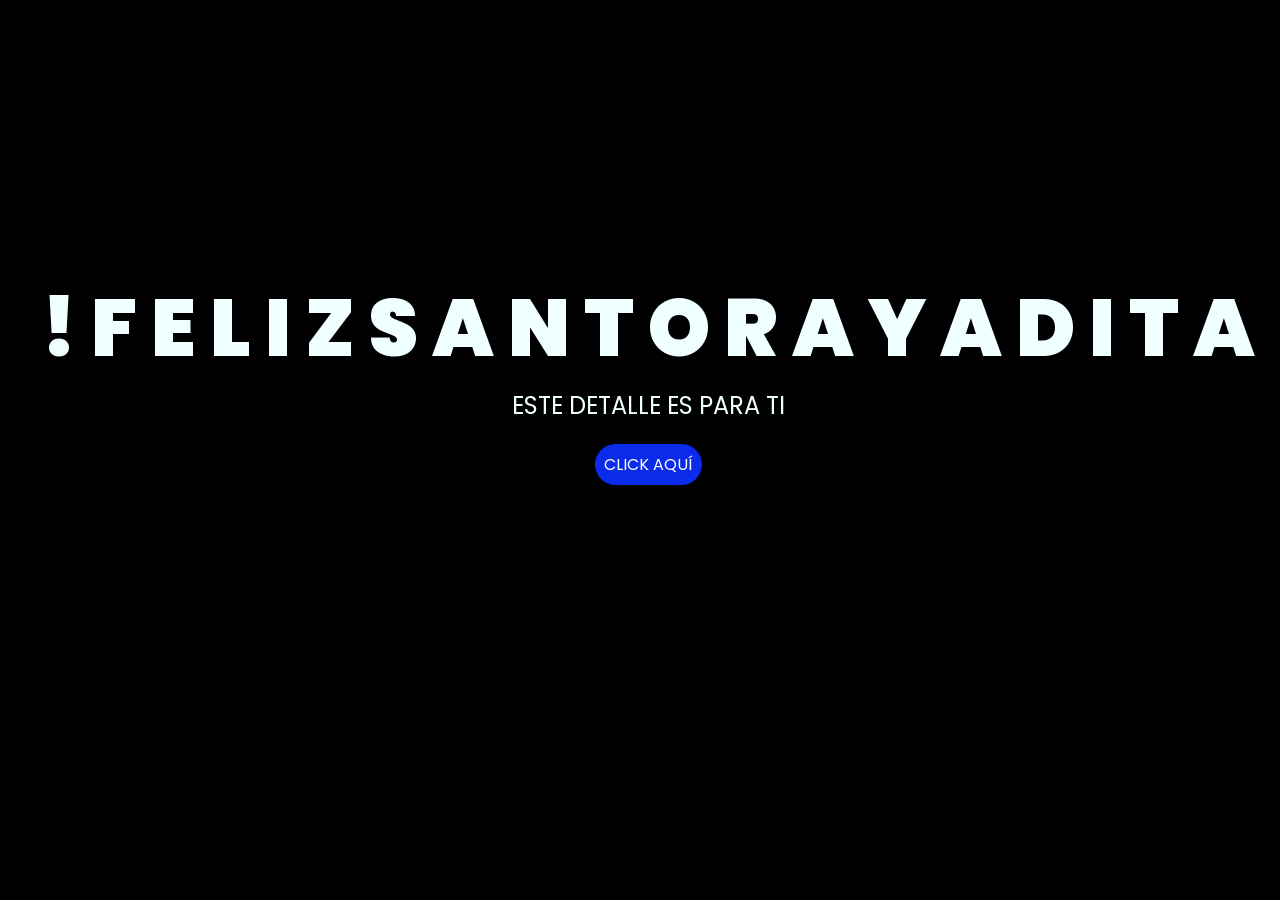
<file: index.html>
<!DOCTYPE html>
<html lang="es">

<head>
    <meta charset="UTF-8">
    <meta http-equiv="X-UA-Compatible" content="IE=edge">
    <meta name="viewport" content="width=device-width, initial-scale=1.0">
    <link rel="stylesheet" href="style.css">
    <link rel="icon" href="flowers.png" type="image/x-icon">
    <title>Feliz Santoooo</title>
</head>

<body>
    <div class="greetings">
        <span>!</span>
        <span>F</span>
        <span>E</span>
        <span>L</span>
        <span>I</span>
        <span>Z</span>
        <span> </span>
        <span> </span>
        <span>S</span>
        <span>A</span>
        <span>N</span>
        <span>T</span>
        <span>O</span>
        <span> </span>
        <span> </span>
        <span>R</span>
        <span>A</span>
        <span>Y</span>
        <span>A</span>
        <span>D</span>
        <span>I</span>
        <span>T</span>
        <span>A</span>
    </div>
    <div class="description">
        <span>ESTE DETALLE ES PARA TI </span>
    </div>
    <div class="button">
        <button class="botones">
            <a href="flor.html" style="color: #fff;">CLICK AQUÍ</a>
        </button>
    </div>

</body>

</html>
</file>
<file: style.css>
@import url('https://fonts.googleapis.com/css2?family=Poppins:ital,wght@0,500;1,900&display=swap');
*{
    font-family: 'Poppins',cursive;
}
body{
    color: azure;
    width: 100%;
    height: 82vh;
    display: flex;
    flex-direction: column;
    align-items: center;
    justify-content: center;
    background-color: black;
    /* padding-top: -30; */
}

.botones{
    padding: 9px;
    border-radius: 80px;
    background-color: transparent;
    border: none;
}

.botones a{
    background-color: #0a2be9;
    padding: 9px;
    border-radius: 80px;
    -webkit-border-radius: 80px;
    -moz-border-radius: 80px;
    -ms-border-radius: 80px;
    -o-border-radius: 80px;

}

.botones a:focus{
    background-color: rgb(50, 194, 194);
}

.greetings{
    font-size: 5rem;
    font-weight: 900;
}
.greetings > span{
    animation: glow 2.5s ease-in-out infinite;
}
@keyframes glow{
    0%, 100%{
        color: #fff;
        text-shadow: 0 0 12px #39c6d6, 0 0 50px #39c6d6, 0 0 100px #39c6d6;
    }
    10%, 90%{
        color: #111;
        text-shadow: none;
    }
}
.greetings > span:nth-child(2){
    animation-delay: .2s ;
}
.greetings > span:nth-child(3){
    animation-delay: .4s ;
}
.greetings > span:nth-child(4){
    animation-delay: .6s;
}
.greetings > span:nth-child(5){
    animation-delay: .8s;
}
.greetings > span:nth-child(6){
    animation-delay: 1s;
}

.description{
    font-size: 1.5rem;
    margin-bottom: 20px;
}

.button a{
    text-decoration: none;
    font-size: 1rem;
    color: #111;
}

@media screen and (max-width:574px){
    .greetings{
        display: block;
        font-size: 4rem;
        font-weight: 800;
        text-align: center;
    }
    .description{
        font-size: 2rem;
    }
    
    .button a{
        font-size: 1rem;
    }
}
</file>
